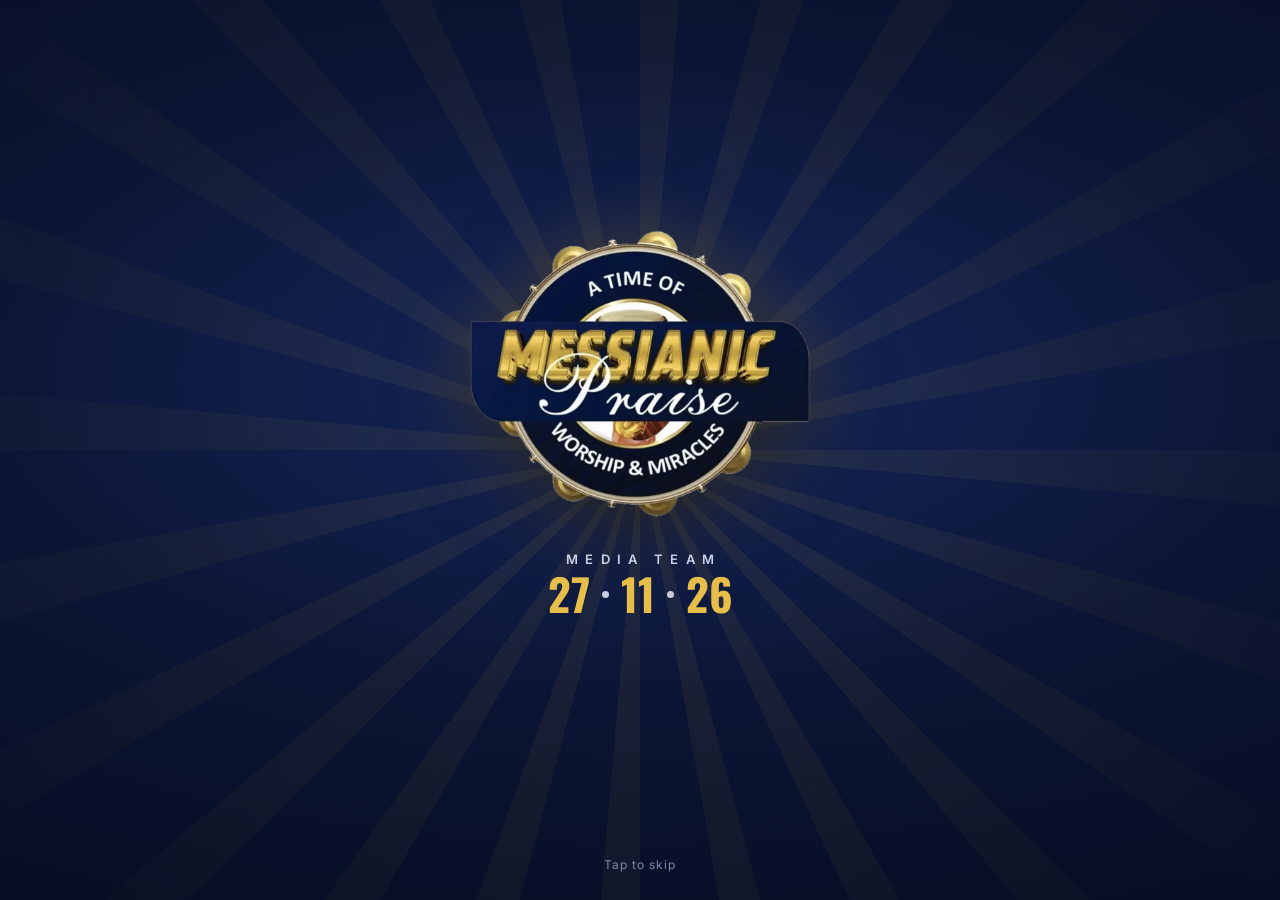
<file: index.html>
<!doctype html>
<html lang="en" style="background:#070E26">
<head>
<meta charset="utf-8">
<meta name="viewport" content="width=device-width, initial-scale=1, viewport-fit=cover">
<title>Messianic Praise! 2026 · Media Rota</title>
<meta name="description" content="Media team rota for Messianic Praise! 2026 — see your shifts, who's leading and who's on now.">
<meta name="theme-color" content="#0B1533">
<meta name="color-scheme" content="dark">
<style>
  /* critical splash styles inline so it paints instantly */
  html,body{margin:0;background:#070E26}
  #splash{position:fixed;inset:0;z-index:100;display:flex;flex-direction:column;align-items:center;justify-content:center;
    background:radial-gradient(120% 80% at 50% 42%,#16275E 0%,#0B1533 45%,#050A1C 100%);overflow:hidden;cursor:pointer}
</style>
<meta name="apple-mobile-web-app-capable" content="yes">
<meta name="mobile-web-app-capable" content="yes">
<meta name="apple-mobile-web-app-status-bar-style" content="black-translucent">
<meta name="apple-mobile-web-app-title" content="MP Rota">
<link rel="manifest" href="manifest.webmanifest">
<link rel="icon" type="image/png" href="icons/favicon.png">
<link rel="apple-touch-icon" href="icons/apple-touch-icon.png">
<link rel="apple-touch-startup-image" media="(device-width: 440px) and (device-height: 956px) and (-webkit-device-pixel-ratio: 3) and (orientation: portrait)" href="splash/launch-1320x2868.png">
<link rel="apple-touch-startup-image" media="(device-width: 430px) and (device-height: 932px) and (-webkit-device-pixel-ratio: 3) and (orientation: portrait)" href="splash/launch-1290x2796.png">
<link rel="apple-touch-startup-image" media="(device-width: 402px) and (device-height: 874px) and (-webkit-device-pixel-ratio: 3) and (orientation: portrait)" href="splash/launch-1206x2622.png">
<link rel="apple-touch-startup-image" media="(device-width: 393px) and (device-height: 852px) and (-webkit-device-pixel-ratio: 3) and (orientation: portrait)" href="splash/launch-1179x2556.png">
<link rel="apple-touch-startup-image" media="(device-width: 428px) and (device-height: 926px) and (-webkit-device-pixel-ratio: 3) and (orientation: portrait)" href="splash/launch-1284x2778.png">
<link rel="apple-touch-startup-image" media="(device-width: 390px) and (device-height: 844px) and (-webkit-device-pixel-ratio: 3) and (orientation: portrait)" href="splash/launch-1170x2532.png">
<link rel="apple-touch-startup-image" media="(device-width: 375px) and (device-height: 812px) and (-webkit-device-pixel-ratio: 3) and (orientation: portrait)" href="splash/launch-1125x2436.png">
<link rel="apple-touch-startup-image" media="(device-width: 414px) and (device-height: 896px) and (-webkit-device-pixel-ratio: 3) and (orientation: portrait)" href="splash/launch-1242x2688.png">
<link rel="apple-touch-startup-image" media="(device-width: 414px) and (device-height: 896px) and (-webkit-device-pixel-ratio: 2) and (orientation: portrait)" href="splash/launch-828x1792.png">
<link rel="apple-touch-startup-image" media="(device-width: 414px) and (device-height: 736px) and (-webkit-device-pixel-ratio: 3) and (orientation: portrait)" href="splash/launch-1242x2208.png">
<link rel="apple-touch-startup-image" media="(device-width: 375px) and (device-height: 667px) and (-webkit-device-pixel-ratio: 2) and (orientation: portrait)" href="splash/launch-750x1334.png">
<link rel="apple-touch-startup-image" media="(device-width: 320px) and (device-height: 568px) and (-webkit-device-pixel-ratio: 2) and (orientation: portrait)" href="splash/launch-640x1136.png">
<link rel="preload" as="image" href="logo.webp" fetchpriority="high">
<link rel="preload" as="script" href="app.js?v=28">
<link rel="preconnect" href="https://fonts.googleapis.com">
<link rel="preconnect" href="https://fonts.gstatic.com" crossorigin>
<link href="https://fonts.googleapis.com/css2?family=Oswald:wght@500;600;700&family=Inter:wght@400;500;600;700;800&display=swap" rel="stylesheet" media="print" onload="this.media='all'">
<link rel="stylesheet" href="styles.css?v=28">
</head>
<body style="background:#070E26">

<!-- ===== Animated opening ===== -->
<div id="splash" aria-label="Messianic Praise 2026" role="img">
  <div class="sp-beams" aria-hidden="true"></div>
  <div class="sp-stage" aria-hidden="true">
    <span class="sp-ring r1"></span><span class="sp-ring r2"></span><span class="sp-ring r3"></span>
    <div class="sp-sparks" id="spSparks"></div>
    <div class="sp-logo-wrap">
      <img class="sp-logo" src="logo.webp" alt="" fetchpriority="high" decoding="async">
      <span class="sp-shine"></span>
    </div>
  </div>
  <div class="sp-text" aria-hidden="true">
    <div class="sp-kicker">MEDIA TEAM</div>
    <div class="sp-date"><span>27</span><i></i><span>11</span><i></i><span>26</span></div>
  </div>
  <div class="sp-skip" aria-hidden="true">Tap to skip</div>
</div>

<!-- ===== App ===== -->
<div id="app" hidden>
  <header class="topbar">
    <div class="brand">
      <img src="logo-sm.webp" alt="" class="brand-logo" width="46" height="39">
      <div class="brand-text">
        <div class="brand-title">Messianic Praise! 2026</div>
        <button class="sync" id="syncBtn" type="button" aria-label="Refresh rota">
          <span class="sync-dot" id="syncDot"></span><span id="syncText">Loading rota…</span>
        </button>
      </div>
    </div>
    <button class="icon-btn" id="leaderBtn" type="button" aria-label="Leader editing">
      <svg viewBox="0 0 24 24" aria-hidden="true"><rect x="5" y="11" width="14" height="10" rx="2"/><path d="M8 11V8a4 4 0 0 1 8 0v3"/></svg>
    </button>
  </header>

  <div id="ptr" class="ptr" aria-hidden="true"><img src="logo-sm.webp" alt=""><span id="ptrText">Pull to refresh</span></div>
  <div id="demoBar" class="demo-bar" hidden></div>
  <div id="installBar" class="install-bar" hidden></div>
  <div id="leaderBar" class="leader-bar" hidden></div>

  <main id="view" tabindex="-1"></main>

  <nav class="tabbar" aria-label="Sections">
    <a href="#me" data-tab="me">
      <svg viewBox="0 0 24 24" aria-hidden="true"><circle cx="12" cy="8" r="4"/><path d="M4 21c0-4.4 3.6-7 8-7s8 2.6 8 7"/></svg>
      <span>My shifts</span></a>
    <a href="#now" data-tab="now">
      <svg viewBox="0 0 24 24" aria-hidden="true"><circle cx="12" cy="12" r="3"/><path d="M5.6 5.6a9 9 0 0 0 0 12.8M18.4 5.6a9 9 0 0 1 0 12.8M8.5 8.5a5 5 0 0 0 0 7M15.5 8.5a5 5 0 0 1 0 7"/></svg>
      <span>Live now</span></a>
    <a href="#prog" data-tab="prog">
      <svg viewBox="0 0 24 24" aria-hidden="true"><path d="M9 18V5l11-2v13"/><circle cx="6" cy="18" r="3"/><circle cx="17" cy="16" r="3"/></svg>
      <span>Programme</span></a>
    <a href="#teams" data-tab="teams">
      <svg viewBox="0 0 24 24" aria-hidden="true"><circle cx="9" cy="8" r="3"/><circle cx="17" cy="9" r="2.5"/><path d="M3 20c0-3.3 2.7-5.5 6-5.5s6 2.2 6 5.5M15 14.6c3 0 6 1.6 6 4.9"/></svg>
      <span>Teams</span></a>
    <a href="#rota" data-tab="rota">
      <svg viewBox="0 0 24 24" aria-hidden="true"><rect x="3" y="4" width="18" height="16" rx="2"/><path d="M3 9h18M9 4v16M15 4v16"/></svg>
      <span>Full rota</span></a>
  </nav>
</div>

<div id="sheet" class="sheet" hidden></div>
<div id="toast" class="toast" role="status" aria-live="polite"></div>
<div id="alerts" class="alerts" aria-live="assertive"></div>

<script src="config.js?v=28"></script>
<script src="programme.js?v=28"></script>
<script src="app.js?v=28"></script>
</body>
</html>
</file>
<file: styles.css>
:root{
  --bg:#0B1533; --bg2:#0F1B40; --card:#13204A; --card2:#1A2A5C; --line:#2A3A6E;
  --gold:#E8BE4A; --gold2:#F5D57A; --ink:#FFFFFF; --muted:#A9B3CF; --soft:#C9D1E8;
  --ok:#7FD6A6; --live:#FF6B5A;
  --display:'Oswald',Impact,'Arial Narrow',sans-serif;
  --body:'Inter',system-ui,-apple-system,'Segoe UI',sans-serif;
  --st:env(safe-area-inset-top,0px); --sb:env(safe-area-inset-bottom,0px);
}
*{box-sizing:border-box}
html,body{margin:0;background:var(--bg);color:var(--ink);font-family:var(--body);-webkit-font-smoothing:antialiased;-webkit-tap-highlight-color:transparent}
body{overscroll-behavior-y:none}
button{font:inherit;color:inherit;cursor:pointer}
a{color:var(--gold)}
svg{fill:none;stroke:currentColor;stroke-width:2;stroke-linecap:round;stroke-linejoin:round}
[hidden]{display:none!important}
:focus-visible{outline:3px solid var(--gold2);outline-offset:2px;border-radius:8px}

/* ================= SPLASH ================= */
.sp-beams{position:absolute;inset:-50%;background:repeating-conic-gradient(from 0deg at 50% 50%,rgba(232,190,74,.09) 0deg 5deg,transparent 5deg 15deg);
  -webkit-mask-image:radial-gradient(circle at 50% 50%,#000 0%,transparent 55%);mask-image:radial-gradient(circle at 50% 50%,#000 0%,transparent 55%);
  opacity:0;animation:beamsIn .8s ease-out .05s forwards, beamsSpin 24s linear infinite}
@keyframes beamsIn{to{opacity:1}}
@keyframes beamsSpin{to{transform:rotate(360deg)}}
.sp-stage{position:relative;width:min(74vw,340px);aspect-ratio:625/529;display:flex;align-items:center;justify-content:center;margin-top:-6vh}
.sp-logo-wrap{position:relative;width:100%;height:100%;opacity:0;
  animation:logoIn .75s cubic-bezier(.2,.9,.25,1.25) .1s forwards, jingle .55s ease-in-out .85s 1}
.sp-logo{width:100%;height:100%;display:block;filter:drop-shadow(0 18px 40px rgba(0,0,0,.55)) drop-shadow(0 0 30px rgba(232,190,74,.25))}
@keyframes logoIn{
  0%{opacity:0;transform:scale(.12) rotate(-540deg);filter:blur(10px)}
  60%{opacity:1;filter:blur(0)}
  82%{transform:scale(1.1) rotate(10deg)}
  100%{opacity:1;transform:scale(1) rotate(0)}
}
@keyframes jingle{
  0%,100%{transform:rotate(0)} 12%{transform:rotate(-8deg)} 26%{transform:rotate(7deg)} 40%{transform:rotate(-5deg)}
  54%{transform:rotate(4deg)} 68%{transform:rotate(-2deg)} 82%{transform:rotate(1deg)}
}
.sp-shine{position:absolute;inset:0;pointer-events:none;
  background:linear-gradient(105deg,transparent 38%,rgba(255,247,214,.95) 50%,transparent 62%);background-size:300% 100%;background-position:150% 0;
  -webkit-mask:url(logo.webp) center/contain no-repeat;mask:url(logo.webp) center/contain no-repeat;mix-blend-mode:screen;
  animation:shine .7s ease-in-out 1.2s 1 forwards}
@keyframes shine{to{background-position:-50% 0}}
.sp-ring{position:absolute;left:50%;top:50%;width:70%;aspect-ratio:1;border-radius:50%;border:2px solid var(--gold);transform:translate(-50%,-50%) scale(.6);opacity:0}
.sp-ring.r1{animation:ring 1.1s ease-out .7s forwards}
.sp-ring.r2{animation:ring 1.1s ease-out .85s forwards}
.sp-ring.r3{animation:ring 1.1s ease-out 1s forwards}
@keyframes ring{0%{opacity:.75;transform:translate(-50%,-50%) scale(.7)}100%{opacity:0;transform:translate(-50%,-50%) scale(2.6);border-width:1px}}
.sp-sparks{position:absolute;inset:0;pointer-events:none}
.sp-sparks i{position:absolute;left:50%;top:50%;width:7px;height:7px;margin:-3.5px;border-radius:50%;background:radial-gradient(circle,#FFF6D0 0%,var(--gold) 55%,transparent 70%);opacity:0;
  box-shadow:0 0 10px 2px rgba(232,190,74,.6);animation:spark 1s cubic-bezier(.1,.7,.3,1) var(--d,1.35s) forwards}
@keyframes spark{0%{opacity:0;transform:translate(var(--x0),var(--y0)) scale(.4)}15%{opacity:1}100%{opacity:0;transform:translate(var(--x1),var(--y1)) scale(1)}}
.sp-text{margin-top:4vh;display:flex;flex-direction:column;align-items:center;gap:6px}
.sp-kicker{font:600 13px/1 var(--body);letter-spacing:.55em;padding-left:.55em;color:var(--soft);opacity:0;transform:translateY(10px);animation:up .45s ease-out 1.15s forwards}
.sp-date{display:flex;align-items:center;gap:12px;font:700 44px/1 var(--display);color:var(--gold)}
.sp-date span{opacity:0;transform:translateY(16px) scale(.9);animation:up .5s cubic-bezier(.2,.9,.3,1.3) forwards}
.sp-date span:nth-of-type(1){animation-delay:1.25s}.sp-date span:nth-of-type(2){animation-delay:1.35s}.sp-date span:nth-of-type(3){animation-delay:1.45s}
.sp-date i{width:7px;height:7px;border-radius:50%;background:var(--soft);opacity:0;animation:up .35s ease-out 1.35s forwards}
@keyframes up{to{opacity:1;transform:none}}
.sp-skip{position:absolute;bottom:calc(28px + var(--sb));font-size:12px;color:#7C88AC;letter-spacing:.08em;opacity:0;animation:up .4s ease .7s forwards}
#splash.out{animation:splashOut .55s cubic-bezier(.6,0,.4,1) forwards}
#splash.out .sp-stage{animation:zoomThrough .55s cubic-bezier(.6,0,.4,1) forwards}
#splash.out .sp-text,#splash.out .sp-skip{animation:fadeOut .3s ease forwards}
@keyframes splashOut{0%{opacity:1}55%{opacity:1}100%{opacity:0;visibility:hidden}}
@keyframes zoomThrough{to{transform:scale(5);opacity:0;filter:blur(6px)}}
@keyframes fadeOut{to{opacity:0}}
@media (prefers-reduced-motion:reduce){
  .sp-beams,.sp-logo-wrap,.sp-ring,.sp-sparks i,.sp-shine,.sp-kicker,.sp-date span,.sp-date i,.sp-skip{animation:none!important;opacity:1;transform:none}
  .sp-ring,.sp-sparks{display:none}
}

/* ================= APP SHELL ================= */
#app{min-height:100dvh;display:flex;flex-direction:column;animation:appIn .5s ease-out}
@keyframes appIn{from{opacity:0;transform:scale(.985)}to{opacity:1;transform:none}}
.topbar{position:sticky;top:0;z-index:20;display:flex;align-items:center;justify-content:space-between;gap:12px;
  padding:calc(10px + var(--st)) 16px 10px;background:#0B1533;border-bottom:1px solid rgba(42,58,110,.6)}
.brand{display:flex;align-items:center;gap:10px;min-width:0}
.brand-logo{width:46px;height:auto}
.brand-title{font:700 17px/1.1 var(--display);letter-spacing:.04em;color:var(--gold);text-transform:uppercase;white-space:nowrap}
.sync{display:flex;align-items:center;gap:6px;border:0;background:none;padding:2px 0;font-size:12px;color:var(--muted)}
.sync-dot{width:8px;height:8px;border-radius:50%;background:#5A6A9E;flex-shrink:0}
.sync-dot.ok{background:var(--ok)} .sync-dot.warn{background:#F2A33A} .sync-dot.busy{background:var(--gold);animation:pulse 1s infinite}
@keyframes pulse{50%{opacity:.3}}
.icon-btn{width:44px;height:44px;display:grid;place-items:center;border-radius:12px;border:1px solid var(--line);background:var(--card);flex-shrink:0}
.icon-btn svg{width:20px;height:20px}
.icon-btn.on{background:var(--gold);color:var(--bg);border-color:var(--gold)}
main{flex:1;padding:16px 16px calc(96px + var(--sb));max-width:960px;width:100%;margin:0 auto;outline:none}
.tabbar{position:fixed;left:0;right:0;bottom:0;z-index:20;display:grid;grid-template-columns:repeat(5,1fr);padding-bottom:var(--sb);
  background:#0F1B40;border-top:1px solid var(--line)}
.tabbar a{min-height:62px;display:flex;flex-direction:column;align-items:center;justify-content:center;gap:4px;font-size:10.5px;white-space:nowrap;font-weight:600;color:var(--muted);text-decoration:none}
.tabbar svg{width:22px;height:22px}
.tabbar a.active{color:var(--gold)}

.install-bar,.leader-bar{margin:12px 16px 0;padding:12px 14px;border-radius:14px;display:flex;align-items:center;gap:12px;font-size:13px;line-height:1.35}
.install-bar{background:var(--card);border:1px solid var(--line)}
.leader-bar{background:rgba(232,190,74,.12);border:1px solid rgba(232,190,74,.5);color:var(--gold2)}
.install-bar .grow,.leader-bar .grow{flex:1}

/* ================= SHARED UI ================= */
.kicker{font-size:12px;font-weight:700;letter-spacing:.14em;color:var(--muted);text-transform:uppercase}
.h-display{font:700 40px/1 var(--display);text-transform:uppercase;letter-spacing:.01em}
.section-title{margin:24px 2px 10px;display:flex;justify-content:space-between;align-items:baseline;gap:8px}
.card{background:var(--card);border:1px solid var(--line);border-radius:16px}
.btn{min-height:46px;padding:0 18px;border-radius:12px;border:1px solid var(--line);background:var(--card);font-weight:600;font-size:15px;display:inline-flex;align-items:center;justify-content:center;gap:8px;text-decoration:none;color:var(--ink)}
.btn.primary{background:var(--gold);border-color:var(--gold);color:var(--bg);font-weight:700}
.btn.ghost{background:transparent}
.btn.small{min-height:36px;padding:0 12px;font-size:13px}
.btn svg{width:18px;height:18px}
.empty{padding:28px 20px;text-align:center;color:var(--soft);line-height:1.5}
.empty strong{display:block;color:var(--ink);font-size:17px;margin-bottom:6px}
.pill{display:inline-flex;align-items:center;gap:6px;padding:5px 11px;border-radius:999px;font-size:12px;font-weight:700}
.chip{display:inline-flex;align-items:center;max-width:100%;padding:4px 9px;border-radius:7px;font-size:13px;font-weight:600;line-height:1.25;border:1.5px solid transparent;text-align:left}
.chip.lead{background:var(--gold);color:var(--bg);font-weight:700}
.chip.main{background:#fff;color:var(--bg)}
.chip.backup{border-color:#5A6A9E;color:var(--soft);background:transparent;font-weight:500}
.chip.empty-slot{border:1.5px dashed #3B4C82;color:#7C88AC;background:transparent;font-weight:500}
.chip.me{box-shadow:0 0 0 2.5px var(--bg),0 0 0 4.5px var(--live)}
button.chip{cursor:default}
.editing button.chip{cursor:pointer}
.editing button.chip::after{content:'';width:12px;height:12px;margin-left:6px;flex-shrink:0;opacity:.7;
  background:currentColor;-webkit-mask:url("data:image/svg+xml,%3Csvg xmlns='http://www.w3.org/2000/svg' viewBox='0 0 24 24' fill='none' stroke='black' stroke-width='2.5' stroke-linecap='round'%3E%3Cpath d='M4 20h4L19 9l-4-4L4 16z'/%3E%3C/svg%3E") center/contain no-repeat;mask:url("data:image/svg+xml,%3Csvg xmlns='http://www.w3.org/2000/svg' viewBox='0 0 24 24' fill='none' stroke='black' stroke-width='2.5' stroke-linecap='round'%3E%3Cpath d='M4 20h4L19 9l-4-4L4 16z'/%3E%3C/svg%3E") center/contain no-repeat}
.role-tag{font-size:11px;font-weight:700;letter-spacing:.06em;text-transform:uppercase}
.role-tag.lead{color:var(--gold)} .role-tag.main{color:#fff} .role-tag.backup{color:var(--muted)}

/* ================= MY SHIFTS ================= */
.who{width:100%;min-height:54px;display:flex;align-items:center;justify-content:space-between;gap:12px;padding:0 16px;border-radius:14px;border:1px solid var(--line);background:var(--card);font-size:17px;font-weight:700;text-align:left}
.who small{display:block;font-size:12px;font-weight:500;color:var(--muted)}
.who svg{width:20px;height:20px;color:var(--muted)}
.hero{margin-top:14px;padding:20px;border-radius:20px;background:linear-gradient(160deg,#F0C95A,#D9A732);color:var(--bg);position:relative;overflow:hidden}
.hero::after{content:'';position:absolute;right:-50px;top:-50px;width:200px;height:200px;border-radius:50%;border:26px solid rgba(255,255,255,.13)}
.hero .kicker{color:rgba(11,21,51,.75)}
.hero-top{display:flex;flex-wrap:wrap;justify-content:space-between;align-items:flex-end;gap:4px 10px;margin-top:6px;position:relative;z-index:1}
.hero .h-display{white-space:nowrap}
.hero .h-display{font-size:54px}
.hero-time{font:600 28px/1.1 var(--display);margin-top:4px}
.hero-when{font-size:14px;font-weight:800;text-align:right}
.hero .chips{display:flex;flex-wrap:wrap;gap:8px;margin-top:14px;position:relative;z-index:1}
.hero .pill.dark{background:var(--bg);color:#fff}
.hero .pill.outline{border:2px solid var(--bg)}
.hero.live{background:linear-gradient(160deg,#FF7A5C,#E2493A);color:#fff}
.hero.live .kicker{color:rgba(255,255,255,.85)} .hero.live .pill.outline{border-color:#fff}
.people{margin-top:12px;padding:2px 16px}
.people .row{display:flex;justify-content:space-between;align-items:center;gap:12px;padding:12px 0;border-bottom:1px solid var(--line);font-size:14px}
.people .row:last-child{border-bottom:0}
.people .row span:first-child{color:var(--muted)}
.people .row span:last-child{font-weight:600;text-align:right}
.shift-list{display:flex;flex-direction:column;gap:8px}
.shift-item{display:flex;align-items:center;gap:14px;padding:13px 14px;border-radius:14px;border:1px solid var(--line)}
.shift-item .slot{width:84px;white-space:nowrap;font:600 16px/1.1 var(--display);text-transform:uppercase}
.shift-item .mid{flex:1;min-width:0}
.shift-item .mid b{display:block;font-size:15px}
.shift-item .mid small{color:var(--muted);font-size:13px}
.state{font-size:12px;font-weight:800;text-transform:uppercase;letter-spacing:.06em}
.st-done{color:var(--ok)} .st-now{color:var(--live)} .st-next{color:var(--gold)} .st-later{color:var(--muted)}
.shift-item.is-now{border-color:var(--live);background:rgba(255,107,90,.08)}
.shift-item.is-done{opacity:.6}

/* ================= LIVE NOW ================= */
.live-head{display:flex;align-items:center;gap:8px;justify-content:space-between}
.live-dot{width:10px;height:10px;border-radius:50%;background:var(--live);box-shadow:0 0 0 0 rgba(255,107,90,.7);animation:livePulse 1.6s infinite}
@keyframes livePulse{70%{box-shadow:0 0 0 10px rgba(255,107,90,0)}100%{box-shadow:0 0 0 0 rgba(255,107,90,0)}}
.slot-title{display:flex;align-items:baseline;gap:12px;flex-wrap:wrap;margin-top:10px}
.slot-title .h-display{color:var(--gold);font-size:48px}
.slot-title .t{font:500 24px var(--display)}
.progress{height:8px;border-radius:4px;background:var(--line);overflow:hidden;margin-top:12px}
.progress>div{height:100%;background:linear-gradient(90deg,var(--gold),var(--gold2));border-radius:4px}
.duo{display:grid;grid-template-columns:1fr 1fr;gap:8px;margin-top:14px}
.duo .card{padding:11px 13px}
.duo small{display:block;font-size:11px;color:var(--muted)}
.duo b{font-size:15px}
.team-rows{display:flex;flex-direction:column;gap:6px}
.team-row{display:flex;align-items:flex-start;gap:10px;padding:10px 12px;border-radius:12px;border:1px solid var(--line)}
.team-row .tn{width:104px;flex-shrink:0;font-size:14px;font-weight:700;padding-top:4px}
.team-row .names{flex:1;display:flex;flex-wrap:wrap;gap:6px;justify-content:flex-end}
.countdown{display:grid;grid-template-columns:repeat(3,1fr);gap:8px;margin-top:14px}
.countdown div{background:var(--card);border:1px solid var(--line);border-radius:14px;padding:14px 4px;text-align:center}
.countdown b{display:block;font:700 34px/1 var(--display);color:var(--gold)}
.countdown span{font-size:11px;color:var(--muted);text-transform:uppercase;letter-spacing:.1em}
.next-card{margin-top:12px;padding:12px 14px;font-size:14px;color:var(--soft)}
.next-card b{color:#fff}
.legend{display:flex;flex-wrap:wrap;gap:12px;font-size:12px;color:var(--soft);margin-top:12px}
.legend span{display:flex;align-items:center;gap:6px}
.legend i{width:14px;height:14px;border-radius:4px}

/* ================= TEAMS ================= */
.chips-scroll{display:flex;gap:8px;overflow-x:auto;padding:4px 2px 10px;margin:0 -16px;padding-left:16px;padding-right:16px;scrollbar-width:none}
.chips-scroll::-webkit-scrollbar{display:none}
.tchip{flex-shrink:0;min-height:40px;padding:0 15px;border-radius:999px;border:1px solid var(--line);background:transparent;color:var(--soft);font-size:14px;font-weight:500}
.tchip.on{background:var(--gold);border-color:var(--gold);color:var(--bg);font-weight:700}
.timeline{display:flex;flex-direction:column;gap:8px;margin-top:6px}
.tl-item{display:flex;gap:12px}
.tl-when{width:84px;flex-shrink:0;padding-top:12px}
.tl-when b{display:block;white-space:nowrap;font:600 16px/1.1 var(--display);text-transform:uppercase}
.tl-when small{font-size:11px;color:var(--muted)}
.tl-card{flex:1;min-width:0;padding:10px 12px;border-radius:14px;border:1px solid var(--line);display:flex;flex-direction:column;gap:6px}
.tl-card.now{background:var(--card2);border-color:var(--gold)}
.tl-line{display:flex;justify-content:space-between;align-items:center;gap:10px}
.tl-line .chipset{display:flex;flex-wrap:wrap;gap:5px;justify-content:flex-end}
.tl-foot{font-size:12px;color:var(--muted);padding-top:2px}

/* ================= FULL ROTA ================= */
.rota-actions{display:flex;flex-wrap:wrap;gap:8px;margin-top:12px}
.rota-wrap{margin-top:14px;overflow-x:auto;border:1px solid var(--line);border-radius:16px}
table.rota{border-collapse:separate;border-spacing:0;min-width:980px;width:100%;font-size:13px}
.rota th,.rota td{border-bottom:1px solid var(--line);border-left:1px solid var(--line);padding:9px 10px;vertical-align:top;text-align:left}
.rota thead th{position:sticky;top:0;z-index:2;background:var(--bg2)}
.rota th.team,.rota td.team{position:sticky;left:0;z-index:1;background:var(--bg2);border-left:0;width:112px;min-width:112px;font-weight:700}
.rota thead th.team{z-index:3}
.rota .sl{font:700 17px/1.1 var(--display);text-transform:uppercase}
.rota .tm{font-weight:600}
.rota .hd{font-size:11px;color:var(--muted);margin-top:2px}
.rota .hd button{border:0;background:none;padding:0;color:inherit;font:inherit;text-decoration:underline dotted;text-underline-offset:3px}
.rota .now{background:#1F3170}
.rota thead th.now{box-shadow:inset 0 3px 0 var(--gold);background:#1F3170}
.rota thead th.now .sl{color:var(--gold)}
.rota td .stack{display:flex;flex-direction:column;align-items:flex-start;gap:4px}
.rota tr:last-child td{border-bottom:0}

/* ================= SHEET / MODAL ================= */
.sheet{position:fixed;inset:0;z-index:60;display:flex;align-items:flex-end;justify-content:center;background:rgba(3,7,20,.6);animation:fade .2s ease}
@keyframes fade{from{opacity:0}}
.sheet-panel{width:100%;max-width:560px;max-height:88dvh;overflow:auto;background:var(--bg2);border:1px solid var(--line);border-bottom:0;border-radius:22px 22px 0 0;
  padding:10px 18px calc(20px + var(--sb));animation:rise .28s cubic-bezier(.2,.9,.3,1)}
@keyframes rise{from{transform:translateY(40px);opacity:.4}}
.grab{width:42px;height:5px;border-radius:3px;background:var(--line);margin:0 auto 12px}
.sheet h2{margin:0 0 4px;font:700 26px/1.1 var(--display);text-transform:uppercase;color:var(--gold)}
.sheet p{margin:0 0 14px;color:var(--soft);font-size:14px;line-height:1.5}
.field{display:flex;flex-direction:column;gap:6px;margin-bottom:12px}
.field label{font-size:13px;color:var(--muted);font-weight:600}
.field input{min-height:50px;padding:0 14px;border-radius:12px;border:1px solid var(--line);background:var(--card);color:#fff;font:500 16px var(--body)}
.field input:focus{outline:2px solid var(--gold);border-color:var(--gold)}
.name-list{display:flex;flex-direction:column;gap:6px;margin-top:6px;max-height:46dvh;overflow:auto}
.name-list button{min-height:50px;padding:0 14px;border-radius:12px;border:1px solid var(--line);background:var(--card);text-align:left;font-size:16px;font-weight:600;display:flex;justify-content:space-between;align-items:center}
.name-list button small{color:var(--muted);font-weight:500;font-size:12px}
.name-list button.on{border-color:var(--gold);background:var(--card2)}
.row-btns{display:flex;gap:8px;margin-top:6px}
.row-btns .btn{flex:1}
.err{color:#FF8A7A;font-size:13px;margin:-4px 0 10px;min-height:1em}
.steps{margin:0 0 14px;padding-left:20px;color:var(--soft);font-size:14px;line-height:1.6}
.ios-share{display:inline-block;width:18px;height:18px;vertical-align:-3px;color:var(--gold)}

.toast{position:fixed;left:50%;bottom:calc(84px + var(--sb));z-index:70;transform:translate(-50%,20px);opacity:0;pointer-events:none;
  background:#fff;color:var(--bg);padding:11px 16px;border-radius:12px;font-size:14px;font-weight:600;box-shadow:0 10px 30px rgba(0,0,0,.4);transition:.25s;max-width:90vw}
.toast.show{opacity:1;transform:translate(-50%,0)}
.toast.bad{background:#FF8A7A}

@media (min-width:720px){
  .h-display{font-size:48px}
  .hero .h-display{font-size:64px}
  .team-row .tn{width:140px}
}

.demo-bar{margin:12px 16px 0;padding:10px 0 2px 14px;border-radius:14px;background:rgba(127,214,166,.1);border:1px solid rgba(127,214,166,.45);font-size:13px;color:#CFF3DE;overflow:hidden}
.demo-bar .demo-head{padding-right:14px;margin-bottom:8px}
.demo-bar .chips-scroll{margin:0;padding:0 14px 10px 0}
.demo-bar .tchip{min-height:36px;font-size:13px;border-color:rgba(127,214,166,.45);color:#CFF3DE}

/* ================= PROGRAMME ================= */
.stage{display:block;margin:0 0 18px;padding:14px 16px;text-decoration:none;color:#fff;background:linear-gradient(160deg,#1C2E6B,#13204A);border-color:#3A4E8E}
.stage-top{display:flex;justify-content:space-between;gap:8px}
.stage-title{font:700 26px/1.1 var(--display);text-transform:uppercase;color:var(--gold);margin-top:6px}
.progress.thin{height:5px;margin-top:10px}
.stage-next{margin-top:8px;font-size:13px;color:var(--soft)}
.stage-next b{color:#fff}
.p-list{display:flex;flex-direction:column;gap:4px}
.p-row{display:flex;align-items:flex-start;gap:12px;padding:10px 12px;border-radius:12px;border:1px solid transparent}
.p-time{width:52px;flex-shrink:0;font:600 17px/1.2 var(--display);color:var(--soft);font-variant-numeric:tabular-nums;white-space:nowrap}
.p-body{flex:1;min-width:0}
.p-title{font-size:15px;font-weight:600;line-height:1.3}
.p-dur{font-size:12px;color:var(--muted);padding-top:3px;white-space:nowrap}
.p-row.act{background:var(--card);border-color:var(--line)}
.p-row.act .p-title{color:var(--gold2);font-weight:700}
.p-row.mc .p-title{color:var(--muted);font-weight:500;font-size:14px}
.p-row.p-done{opacity:.45}
.p-row.p-now{background:rgba(255,107,90,.12);border-color:var(--live)}
.p-row.p-now .p-time{color:var(--live)}
.p-live{display:flex;align-items:center;gap:8px;margin-top:5px;font-size:12px;font-weight:700;color:var(--live)}
.p-shift{margin:10px 0 2px;padding:6px 12px;border-left:3px solid var(--gold);font-size:12px;font-weight:600;color:var(--soft);background:rgba(232,190,74,.06);border-radius:0 8px 8px 0}

.chip-role{font-size:10px;font-weight:700;letter-spacing:.04em;text-transform:uppercase;opacity:.65;margin-right:6px;white-space:nowrap}
.chip.empty-slot .chip-role{opacity:.9}

/* pull to refresh */
.ptr{height:0;opacity:0;overflow:hidden;display:flex;align-items:center;justify-content:center;gap:10px;font-size:13px;font-weight:600;color:var(--soft)}
.ptr img{width:34px;height:auto}
.ptr.ease{transition:height .25s ease,opacity .25s ease}
.ptr.spin img{animation:ptrSpin .7s linear infinite}
@keyframes ptrSpin{to{transform:rotate(360deg)}}

/* full rota — phone: one shift at a time */
.rslots{margin-top:14px}
.live-dot.sm{display:inline-block;width:8px;height:8px;margin-left:6px;vertical-align:1px}
.tchip.on .live-dot.sm{background:var(--live)}
.rt-head{display:flex;flex-wrap:wrap;justify-content:space-between;gap:8px 16px;padding:14px 16px;margin-top:4px;scroll-margin-top:80px}
.rt-head.now{border-color:var(--gold);background:var(--card2)}
.rt-slot{font:700 30px/1 var(--display);text-transform:uppercase;color:var(--gold)}
.rt-time{font-size:14px;color:var(--soft);margin-top:4px}
.rt-meta{font-size:13px;color:var(--muted);display:flex;flex-direction:column;gap:2px;justify-content:center}
.rt-meta b{color:#fff}
.linkish{border:0;background:none;padding:0;color:var(--gold2);font:inherit;font-weight:700;text-decoration:underline dotted;text-underline-offset:3px}
.rt-list{display:flex;flex-direction:column;gap:10px;margin-top:12px}
.rt-card{padding:12px 14px;border-radius:14px;border:1px solid var(--line);display:flex;flex-direction:column;gap:7px;contain:content}
.rt-name{font-size:16px;font-weight:800;margin-bottom:2px}
.rt-card .tl-line .role-tag{max-width:46%}

/* shift sign-in */
.sign-btn{width:100%;min-height:64px;margin-top:12px;border:0;border-radius:16px;background:#3FB37F;color:#062014;font:800 19px var(--body);display:flex;align-items:center;justify-content:center;gap:10px;box-shadow:0 8px 24px rgba(63,179,127,.25)}
.sign-btn svg{width:24px;height:24px;stroke-width:2.8}
.sign-btn:disabled{opacity:.6}
.sign-later{margin-top:8px;text-align:center;font-size:13px;color:var(--muted)}
.signed{margin-top:12px;padding:12px 14px;display:flex;align-items:center;justify-content:space-between;gap:10px;background:rgba(63,179,127,.12);border-color:rgba(63,179,127,.6)}
.signed span{display:flex;align-items:center;gap:8px;font-weight:700;color:#9BE3C0}
.signed svg{width:20px;height:20px;stroke-width:2.6}
.board{margin-top:16px;padding:14px 14px 12px;display:flex;flex-direction:column;gap:10px}
.b-top{display:flex;justify-content:space-between}
.b-count{display:flex;align-items:baseline;gap:8px}
.b-count b{font:700 40px/1 var(--display);color:var(--ok)}
.b-count span{font:500 20px var(--display);color:var(--soft)}
.b-bar{height:8px;border-radius:4px;background:var(--line);overflow:hidden;display:flex}
.b-key{display:flex;flex-wrap:wrap;gap:12px;font-size:12px;color:var(--soft)}
.b-key span{display:flex;align-items:center;gap:6px}
.b-key i{width:10px;height:10px;border-radius:3px}
.b-key i.dash{border:1.5px dashed #5A6A9E}
.b-team{padding-top:8px;border-top:1px solid var(--line)}
.b-tn{display:flex;justify-content:space-between;font-size:13px;font-weight:800;margin-bottom:6px}
.b-tn span:last-child{color:var(--muted);font-weight:600}
.b-pills{display:flex;flex-wrap:wrap;gap:6px}
.ck{min-height:32px;padding:0 10px;border-radius:8px;font:600 13px var(--body);border:0}
.ck-in{background:#3FB37F;color:#062014}
.ck-late{background:#F28C28;color:#1A0E02}
.ck-wait{background:transparent;border:1.5px dashed #5A6A9E;color:var(--soft)}
.ck.me{box-shadow:0 0 0 2px var(--bg),0 0 0 4px var(--live)}
.editing .ck{cursor:pointer}
.b-all{font-size:14px;font-weight:700;color:#9BE3C0}
.b-hint{font-size:12px;color:var(--gold2)}

/* leader in-app alerts */
.alerts{position:fixed;left:0;right:0;top:calc(8px + var(--st));z-index:80;display:flex;flex-direction:column;align-items:center;gap:8px;padding:0 12px;pointer-events:none}
.alert{pointer-events:auto;width:100%;max-width:520px;display:flex;align-items:flex-start;gap:12px;padding:12px 14px;border-radius:16px;border:0;text-align:left;color:#fff;
  background:#1A2A5C;box-shadow:0 12px 32px rgba(0,0,0,.5);animation:alIn .35s cubic-bezier(.2,.9,.3,1.2);transition:opacity .35s,transform .35s}
.alert.gone{opacity:0;transform:translateY(-12px)}
@keyframes alIn{from{opacity:0;transform:translateY(-20px) scale(.97)}}
.a-ic{width:34px;height:34px;flex-shrink:0;border-radius:10px;display:grid;place-items:center}
.a-ic svg{width:19px;height:19px;stroke-width:2.6}
.a-ok .a-ic{background:#3FB37F;color:#062014}
.a-info .a-ic{background:var(--gold);color:var(--bg)}
.a-warn{background:#5A2A12}
.a-warn .a-ic{background:#F28C28;color:#1A0E02}
.a-tx{display:flex;flex-direction:column;gap:2px;min-width:0}
.a-tx b{font-size:15px}
.a-tx span{font-size:13px;color:#DCE2F5;line-height:1.35}
.leader-bar{flex-wrap:wrap}

/* shift reminders */
.remind-btn{width:100%;margin-top:12px;padding:12px 14px;border-radius:14px;border:1.5px solid var(--gold);background:rgba(232,190,74,.1);display:flex;align-items:center;gap:12px;text-align:left;color:#fff}
.remind-btn svg,.remind svg{width:22px;height:22px;color:var(--gold);flex-shrink:0}
.remind-btn span{display:flex;flex-direction:column;gap:2px}
.remind-btn b{font-size:15px}
.remind-btn small{font-size:12px;color:var(--muted)}
.remind{margin-top:12px;padding:10px 14px;display:flex;align-items:center;justify-content:space-between;gap:10px}
.remind span{display:flex;align-items:center;gap:8px;font-weight:700;color:var(--gold2)}

/* returning visits: a short, light version of the opening */
#splash.quick .sp-beams,#splash.quick .sp-ring,#splash.quick .sp-sparks,#splash.quick .sp-text,#splash.quick .sp-skip,#splash.quick .sp-shine{display:none}
#splash.quick .sp-logo-wrap{animation:logoQuick .45s cubic-bezier(.2,.9,.3,1.2) forwards}
@keyframes logoQuick{from{opacity:0;transform:scale(.85) rotate(-25deg)}to{opacity:1;transform:none}}
.p-lead{font-size:12.5px;color:var(--muted);margin-top:2px;font-weight:500}
</file>
